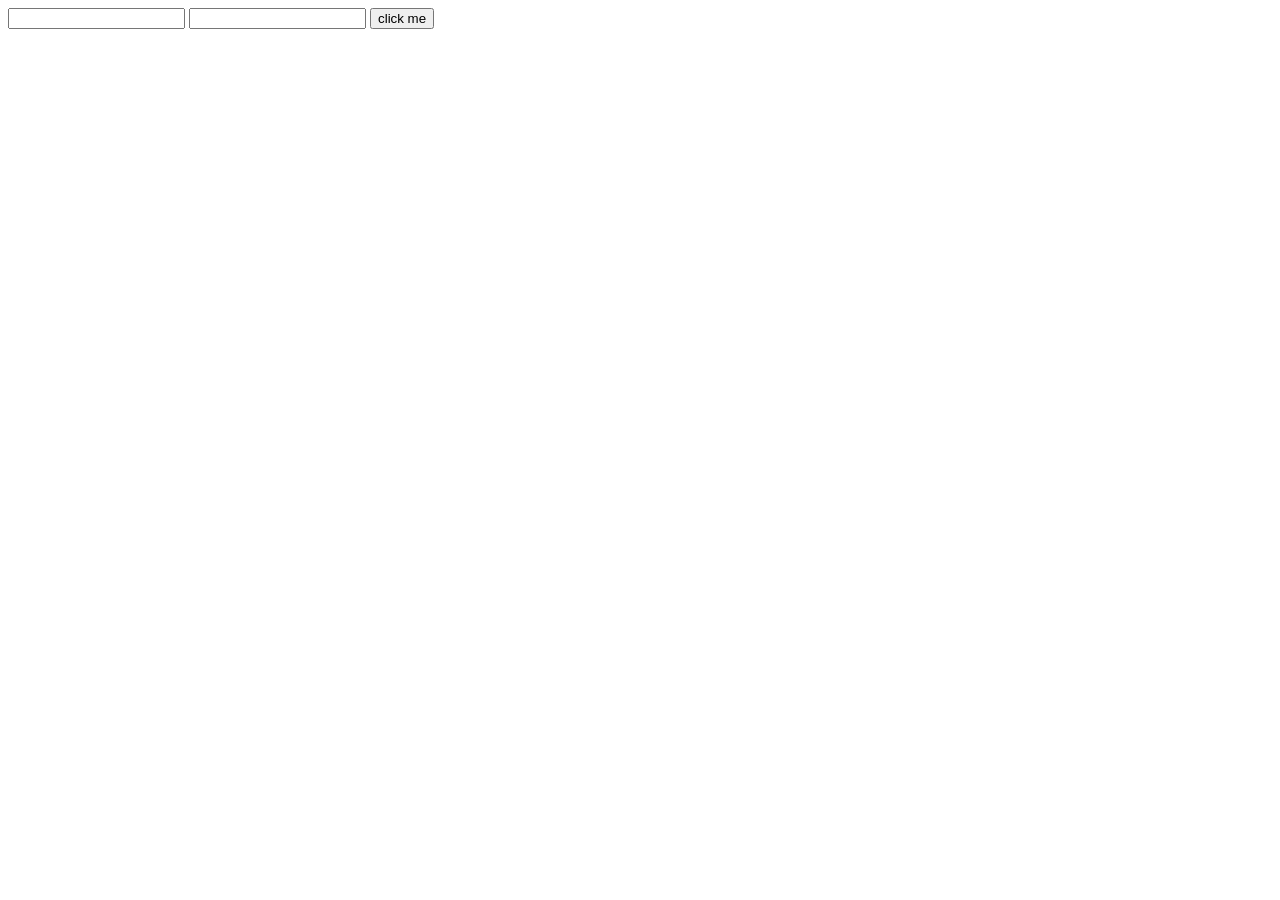
<file: batch1.html>
<!DOCTYPE html>
<html lang="en">
<head>
    <meta charset="UTF-8">
    <meta name="viewport" content="width=device-width, initial-scale=1.0">
    <title>Document</title>
</head>
<body>
    <input type="text" id="inp1">
    <input type="text" id="inp2">
    <button id="btn" onclick="add()">click me</button>
    <script>
        function add(){
           let inp1=document.getElementById("inp1").value;
           let inp2=document.getElementById("inp2").value;
           document.write(inp1+inp2);
        }
        // let x= document.getElementById("inp")
        // console.log(x);
    </script>
</body>
</html>
</file>
